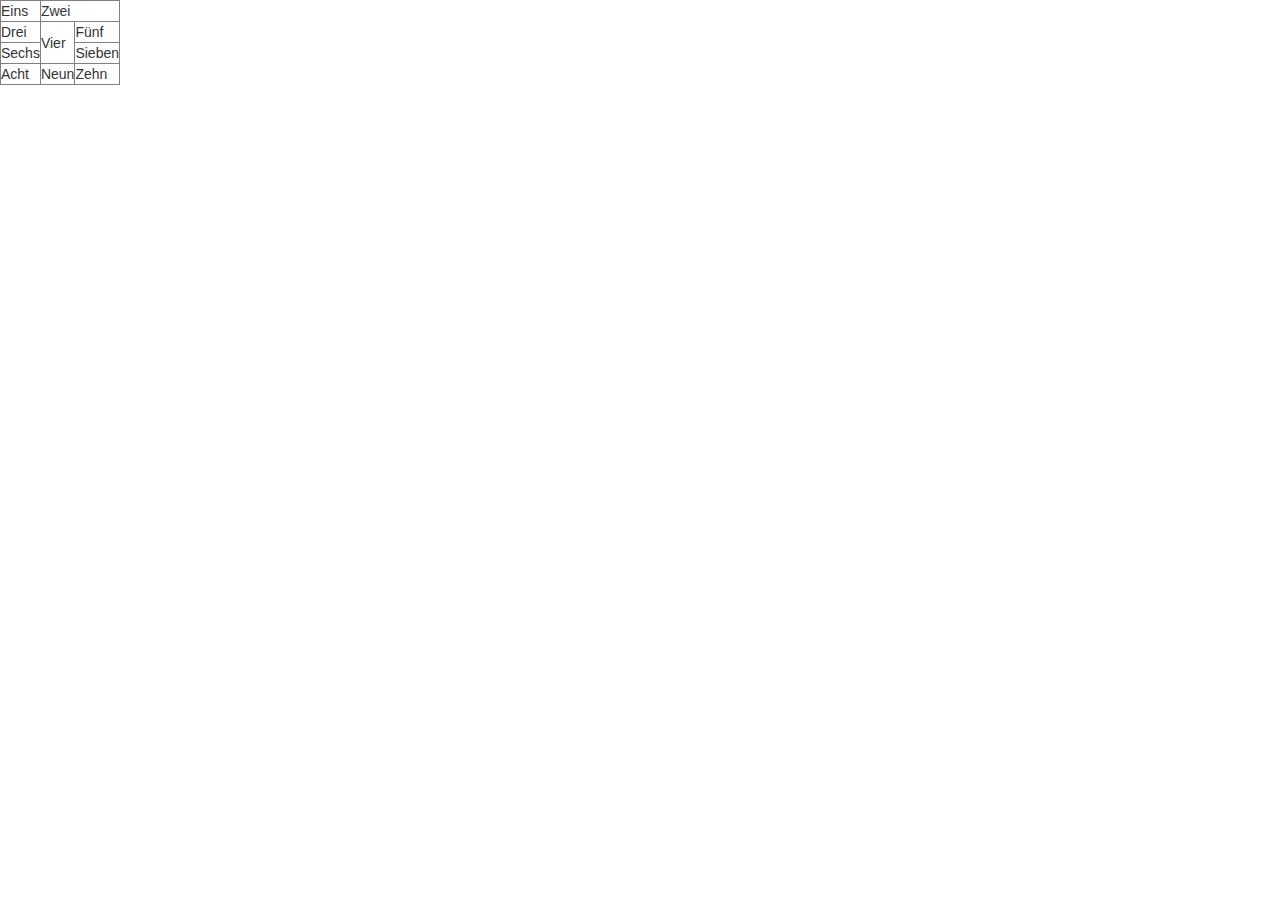
<file: marc/web-engineering/WebContent/tabelle.html>
<!DOCTYPE html>
<html>
<head>
<meta http-equiv="Content-Type" content="text/html; charset=UTF-8">
<title></title>
<link href="//netdna.bootstrapcdn.com/bootstrap/3.1.1/css/bootstrap.min.css" rel="stylesheet">
</head>
<body>
<table border="1">

	<tr>
		<td>Eins</td>
		<td colspan="2">Zwei</td>
	</tr>
	<tr>
		<td>Drei</td>
		<td rowspan="2">Vier</td>
		<td>Fünf</td>
	</tr>
	<tr>
		<td>Sechs</td>
		<td>Sieben</td>
	</tr>
	<tr>
		<td>Acht</td>
		<td>Neun</td>
		<td>Zehn</td>
	</tr>

</table>
<script src="//ajax.googleapis.com/ajax/libs/jquery/1.11.0/jquery.min.js"></script>
<script src="//netdna.bootstrapcdn.com/bootstrap/3.1.1/js/bootstrap.min.js"></script>
</body>
</html>
</file>
